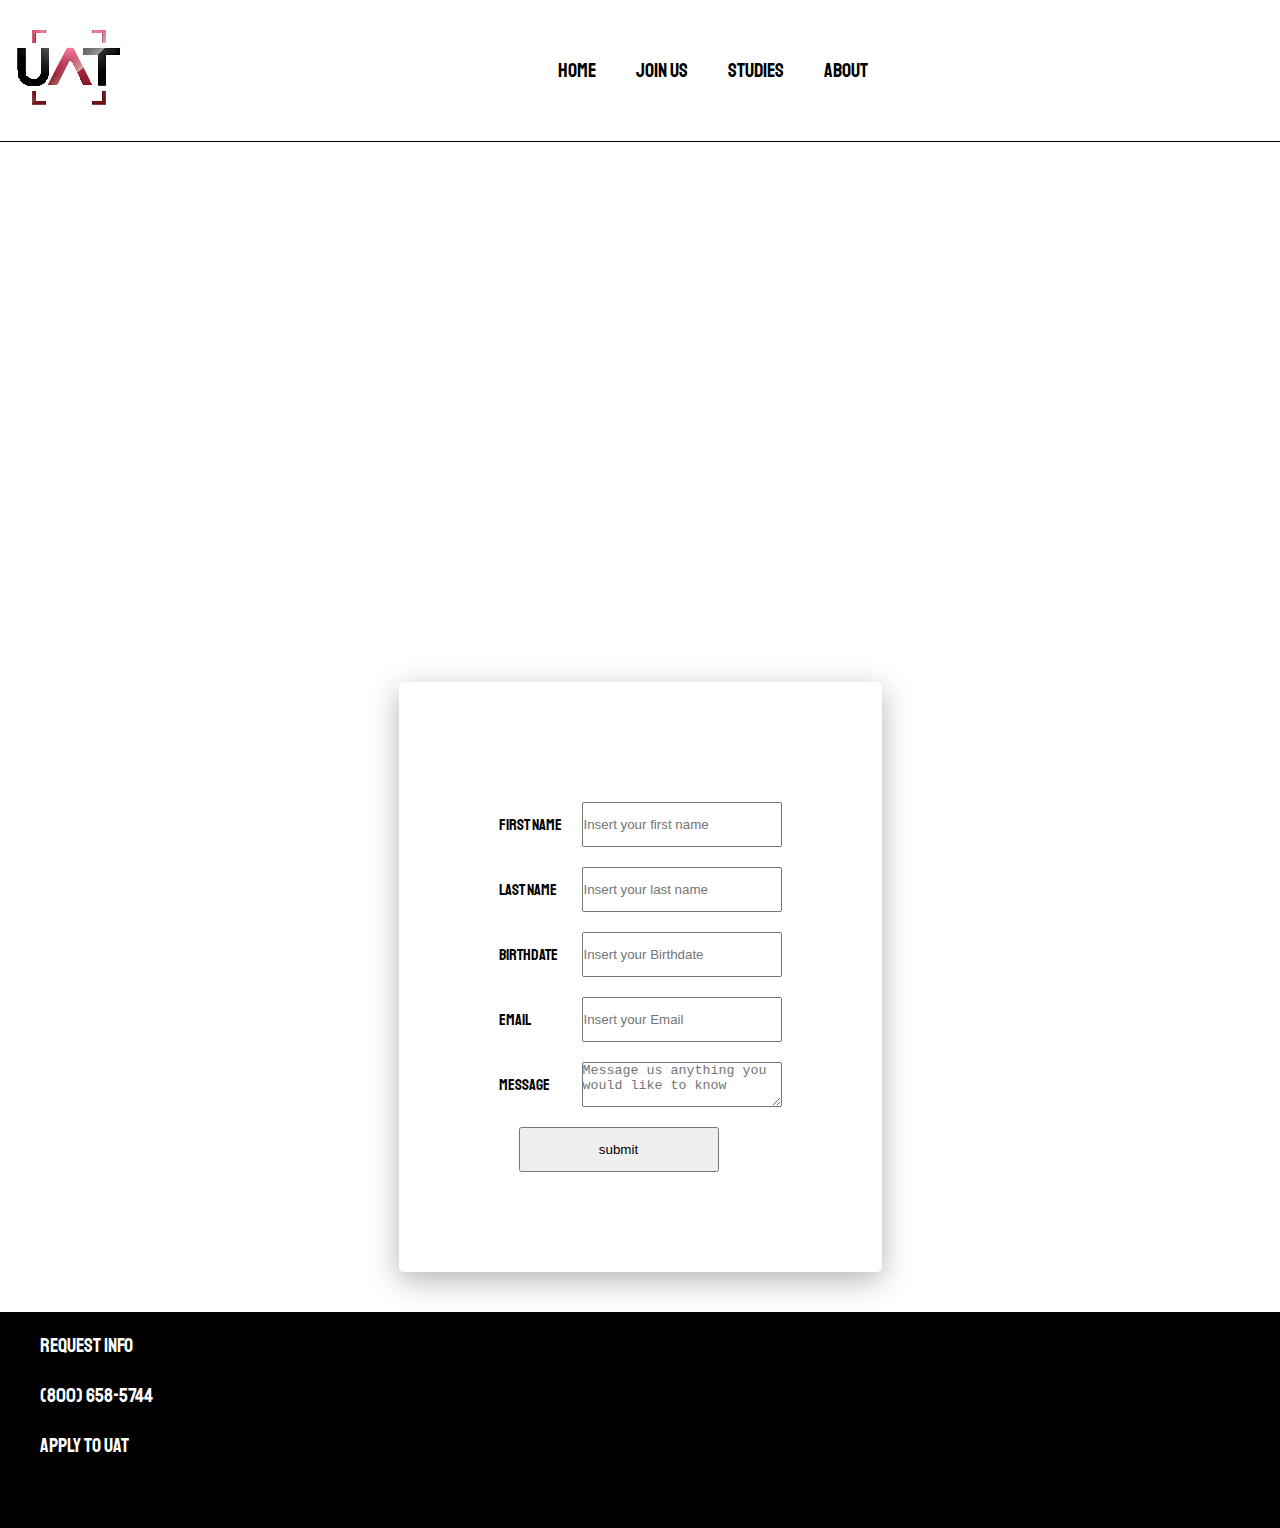
<file: join-us.html>
<!DOCTYPE html>
<html lang="en">
  <head>
    <meta charset="UTF-8" />
    <meta name="description" content="" />
    <title>University of advancing techonology</title>

    <link rel="stylesheet" href="/style.css" />
    <link
      href="https://fonts.googleapis.com/css2?family=Staatliches&display=swap"
      rel="stylesheet"
    />
    <link
      rel="stylesheet"
      href="https://cdnjs.cloudflare.com/ajax/libs/font-awesome/5.15.1/css/all.min.css"
      integrity="sha512-+4zCK9k+qNFUR5X+cKL9EIR+ZOhtIloNl9GIKS57V1MyNsYpYcUrUeQc9vNfzsWfV28IaLL3i96P9sdNyeRssA=="
      crossorigin="anonymous"
    />

    <style>
      .row {
        display: flex;
      }
    </style>
  </head>
  <body>
    <nav class="nav">
      <div class="logo">
        <img class="logo-img" src="./uat-logo.png" alt="align box" />
      </div>
      <ul class="ul1">
        <li><a href="index.html">Home</a></li>
        <li><a href="join-us.html">Join Us</a></li>
        <li><a href="studies.html">Studies</a></li>
        <li><a href="about.html">About</a></li>
      </ul>
    </nav>
    <div class="img-div">
      <h1>Apply Now</h1>
    </div>

    <div class="contactform">
      <form class="box" action="https://www.youtube.com/watch?v=twxep60Tef4">
        <label
          >First name<input
            required
            type="text"
            placeholder="Insert your first name"
        /></label>

        <label
          >Last name<input
            required
            type="text"
            placeholder="Insert your last name"
        /></label>

        <label
          >Birthdate<input
            required
            type="text"
            placeholder="Insert your Birthdate"
        /></label>

        <label
          >Email<input required type="email" placeholder="Insert your Email"
        /></label>

        <label
          >Message
          <textarea
            required
            type="text"
            placeholder="Message us anything you would like to know"
          ></textarea>
        </label>
        <input type="submit" value="submit" />
      </form>
    </div>
    <footer>
      <div class="infofooter">
        <div>Request info</div>
        <br />
        <div>(800) 658-5744</div>
        <br />
        <div><a href="admissions.html">Apply to UAT</a></div>
        <br />
      </div>
      <div class="some">
        <a href="https://www.facebook.com/" target="_blank">
          <i class="fab fa-facebook"></i
        ></a>
        <a href="https://twitter.com/twitter" target="_blank"
          ><i class="fab fa-twitter"></i
        ></a>
        <a href="https://www.instagram.com" target="_blank"
          ><i class="fab fa-instagram"></i
        ></a>
        <a href="https://www.youtube.com" target="_blank"
          ><i class="fab fa-youtube"></i
        ></a>
      </div>
    </footer>
  </body>
</html>
</file>
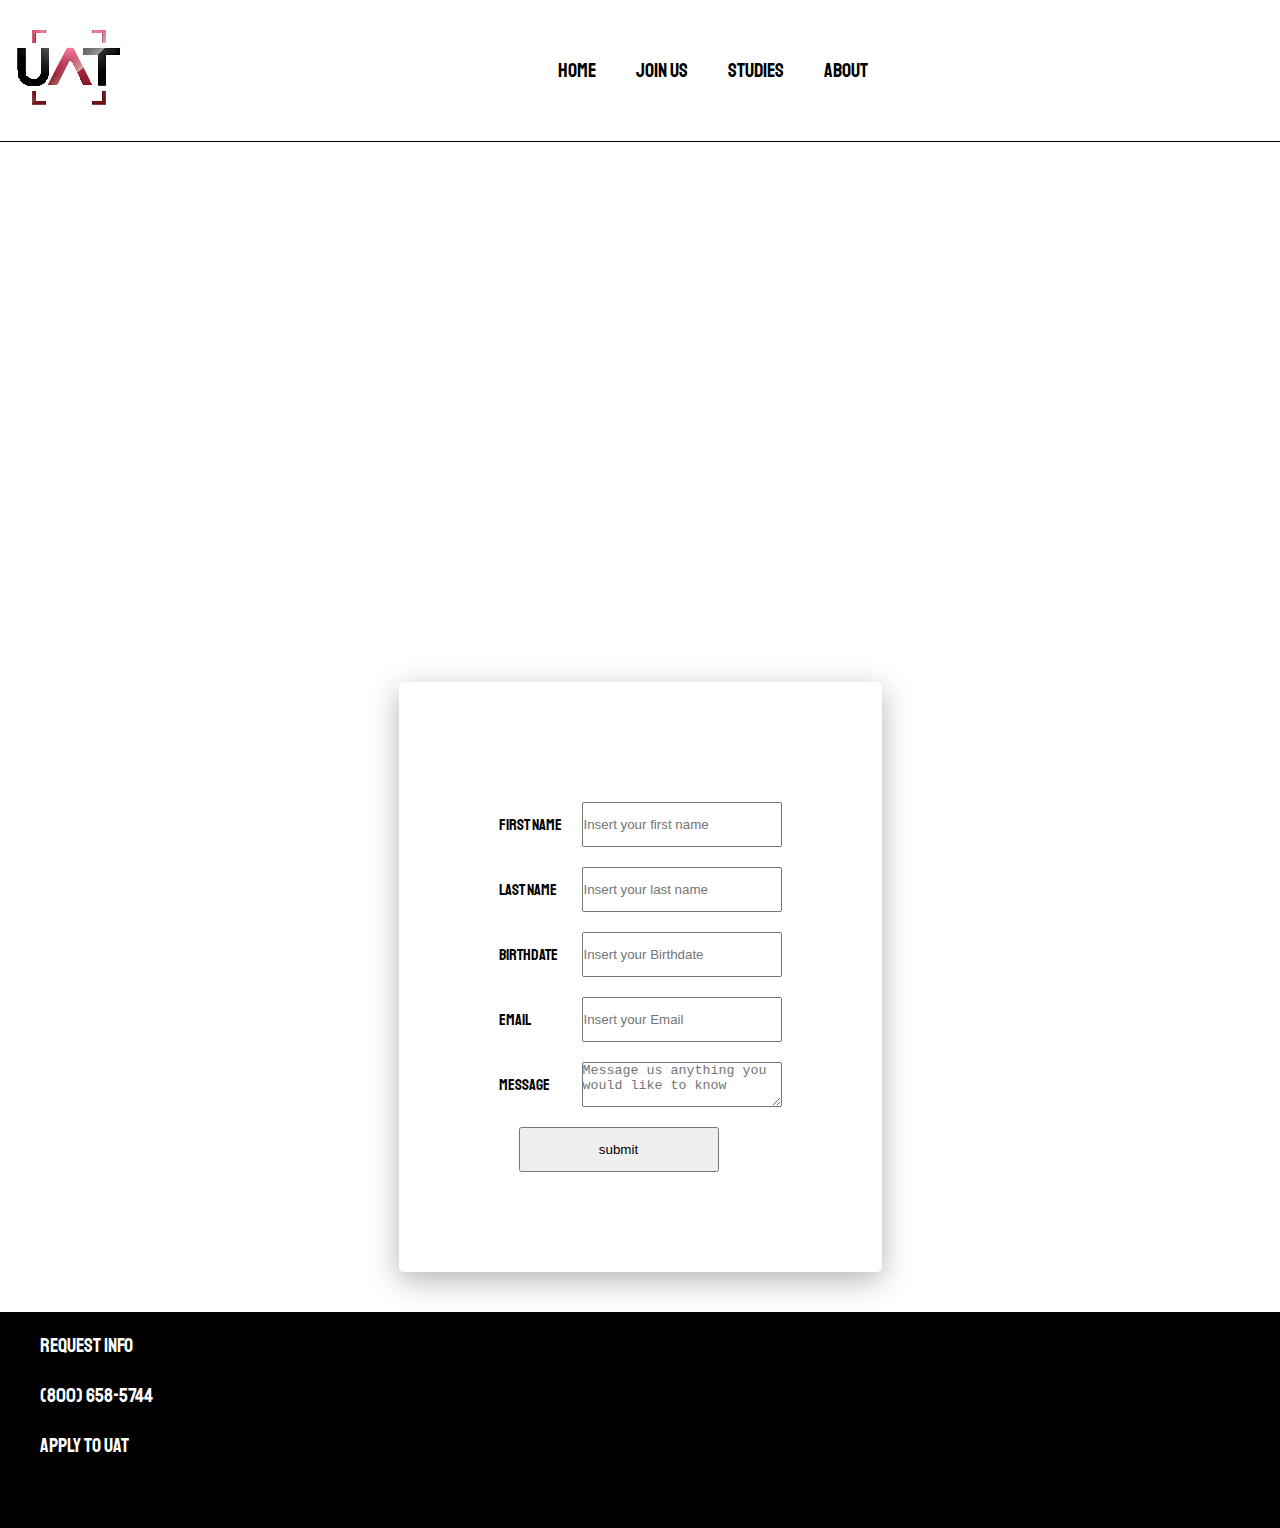
<file: University of advancing techonology/join-us.html>
<!DOCTYPE html>
<html lang="en">
  <head>
    <meta charset="UTF-8" />
    <meta name="description" content="" />
    <title>University of advancing techonology</title>

    <link rel="stylesheet" href="design.css/style.css" />
    <link
      href="https://fonts.googleapis.com/css2?family=Staatliches&display=swap"
      rel="stylesheet"
    />
    <link
      rel="stylesheet"
      href="https://cdnjs.cloudflare.com/ajax/libs/font-awesome/5.15.1/css/all.min.css"
      integrity="sha512-+4zCK9k+qNFUR5X+cKL9EIR+ZOhtIloNl9GIKS57V1MyNsYpYcUrUeQc9vNfzsWfV28IaLL3i96P9sdNyeRssA=="
      crossorigin="anonymous"
    />

    <style>
      .row {
        display: flex;
      }
    </style>
  </head>
  <body>
    <nav class="nav">
      <div class="logo">
        <img class="logo-img" src="./uat-logo.png" alt="align box" />
      </div>
      <ul class="ul1">
        <li><a href="index.html">Home</a></li>
        <li><a href="join-us.html">Join Us</a></li>
        <li><a href="studies.html">Studies</a></li>
        <li><a href="about.html">About</a></li>
      </ul>
    </nav>
    <div class="img-div">
      <h1>Apply Now</h1>
    </div>

    <div class="contactform">
      <form class="box" action="https://www.youtube.com/watch?v=twxep60Tef4">
        <label
          >First name<input
            required
            type="text"
            placeholder="Insert your first name"
        /></label>

        <label
          >Last name<input
            required
            type="text"
            placeholder="Insert your last name"
        /></label>

        <label
          >Birthdate<input
            required
            type="text"
            placeholder="Insert your Birthdate"
        /></label>

        <label
          >Email<input required type="email" placeholder="Insert your Email"
        /></label>

        <label
          >Message
          <textarea
            required
            type="text"
            placeholder="Message us anything you would like to know"
          ></textarea>
        </label>
        <input type="submit" value="submit" />
      </form>
    </div>
    <footer>
      <div class="infofooter">
        <div>Request info</div>
        <br />
        <div>(800) 658-5744</div>
        <br />
        <div><a href="admissions.html">Apply to UAT</a></div>
        <br />
      </div>
      <div class="some">
        <a href="https://www.facebook.com/" target="_blank">
          <i class="fab fa-facebook"></i
        ></a>
        <a href="https://twitter.com/twitter" target="_blank"
          ><i class="fab fa-twitter"></i
        ></a>
        <a href="https://www.instagram.com" target="_blank"
          ><i class="fab fa-instagram"></i
        ></a>
        <a href="https://www.youtube.com" target="_blank"
          ><i class="fab fa-youtube"></i
        ></a>
      </div>
    </footer>
  </body>
</html>
</file>
<file: style.css>
* {
  box-sizing: border-box;
  padding: 0;
  margin: 0;
}

.nav {
  position: 0;
  display: flex;
  text-align: center;
  width: 100%;
  overflow-x: hidden;
  border-bottom: 1px solid black;
  font-size: 20px;
}

.ul1 {
  display: flex;
  list-style: none;
  margin: auto;
  justify-content: space-between;
  padding: center;
  width: auto;
}

.column {
  float: left;
  width: 50%;
  padding: 5px;
}

.ul1 a {
  padding: 0 20px;
  color: black;
  text-decoration: none;
}

.logo-img {
  position: relative;
  margin: 10px 15px 15px 10px;
  float: left;
}

.logo {
  background: white;
}

body {
  font-family: "Staatliches";
}

.front {
  flex-basis: 50%;
  object-fit: cover;
  height: auto;
  box-shadow: 0px 8px 30px rgba(0, 0, 0, 0, 5);
  padding: 80px;
}

.picture {
  flex-basis: 50%;
  height: calc(100vh - 142px);
}

.demo1 {
  width: 100%;
  object-fit: cover;
  height: auto;
  box-shadow: 0px 8px 30px rgba(0, 0, 0, 0, 5);
  height: 100%;
}

.text-div {
  flex-basis: 50%;
  background: #99002b;
  color: white;
  line-height: 1.5;
}

.main {
  display: flex;
}

.corona {
  margin: 20px;
  font-size: 20px;
  line-height: 1.5;
  font-family: -apple-system, BlinkMacSystemFont, "Segoe UI", Roboto, Oxygen,
    Ubuntu, Cantarell, "Open Sans", "Helvetica Neue", sans-serif !important;
}

.twopicture {
  display: flex;
}

.foodhall {
  flex-basis: 50%;
}

.classroom {
  flex-basis: 50%;
}
.crim {
  display: flex;
  background-color: yellow;
  font-size: 30px;
  width: 100%;
}

.h1studies {
  text-align: center;
}

.studies {
  font-size: 20px;
  margin-left: 100px;
  margin-right: 100px;
  margin-top: 20px;
  margin-bottom: 20px;
  width: 100%;
}

.ul2 {
  list-style: none;
}

.ul2 li {
  font-family: -apple-system, BlinkMacSystemFont, "Segoe UI", Roboto, Oxygen,
    Ubuntu, Cantarell, "Open Sans", "Helvetica Neue", sans-serif;
  font-size: 2rem;
  color: black;
}

.ul2 a {
  text-decoration: none;
  color: inherit;
}
li:hover {
  text-decoration: underline;
}
.lists {
  display: flex;
  justify-content: space-around;
  margin-left: 20px;
  margin-top: 20px;
  margin-bottom: 20px;
  width: 100%;
}

footer {
  border-top: 1px solid black;
  background-color: black;
  color: white;
  font-size: 20px;
  padding-left: 20px;
  padding-top: 20px;
  padding-bottom: 20px;
}

.infofooter {
  margin-left: 20px;
}

.infofooter a {
  color: white;
  text-decoration: none;
}

.some a {
  color: white;
  margin-left: 20px;
}

@media screen and (max-width: 768px) {
  .main {
    flex-wrap: wrap;
  }
  .text-div {
    flex-basis: 100%;
  }
  .picture {
    flex-basis: 100%;
  }
}

/* -------------------------------------------------------------------------------------------------------------------------------------------------------------------------------------- */

/*
Join us page 
*/
.img-div {
  display: flex;
  justify-content: center;
  align-items: center;
  width: 100%;
  height: 500px;
  background-size: cover;
  background-image: url("https://images.unsplash.com/photo-1503676382389-4809596d5290?ixlib=rb-1.2.1&ixid=eyJhcHBfaWQiOjEyMDd9&auto=format&fit=crop&w=1055&q=80");
}

.img-div h1 {
  font-size: 4rem;
  margin: 0;
  padding: 0;
  color: white;
}

.box {
  padding: 10px;
  border-radius: 5px;
  box-shadow: 0 8px 30px rgba(0, 0, 0, 0.3);
  margin: 10px;
  padding: 100px;
}

.contactform {
  display: flex;
  justify-content: center;
  background-color: white;
  margin: 30px;
}

input,
textarea {
  height: 5vh;
  min-width: 200px;
  margin-left: 20px;
}

label {
  display: flex;
  align-items: center;
  justify-content: space-between;
  white-space: nowrap;
  margin: 20px 0px;
}
/* -------------------------------------------------------------------------------------------------------------------------------------------------------------------------------------- */

/* Studies 
*/
.ourstudy {
  text-align: center;
  margin: auto;
  font-size: 100px;
  color: aliceblue;
  padding-top: 80px;
  padding-bottom: 80px;
  background-size: cover;
  background-image: url("https://images.unsplash.com/photo-1456513080510-7bf3a84b82f8?ixlib=rb-1.2.1&ixid=eyJhcHBfaWQiOjEyMDd9&auto=format&fit=crop&w=1932&q=80");
  border-bottom: 2px solid black;
}

.head-study {
  font-size: 40px;
  text-align: center;
  background-color: yellow;
  border-top: 2px solid black;
  border-bottom: 2px solid black;
}
.study-text {
  font-size: 20px;
  padding: 10px 80px;
  margin-bottom: 50px;
  display: flex;
  font-family: arial;
  text-align: left;
  padding-top: 1cm;
}
.photo-study {
  width: 600px;
  height: 400px;
}
.ul-study {
  display: flex;
  list-style: none;
  margin: 30px;
  justify-content: space-between;
  padding: 0px 50px;
  width: auto;
  font-size: 30px;
}

/* -------------------------------------------------------------------------------------------------------------------------------------------------------------------------------------- */

/* About
*/

.aboutheader {
  margin: 100px;
  line-height: 1.5;
  text-align: center;
}

.about {
  display: flex;
  margin: auto;
}

.abouttext {
  flex-basis: 50%;
  margin: 50px;
  font-family: arial;
  line-height: 1.5;
}

.aboutheader h1 {
  margin-bottom: 50px;
}

.aboutimg {
  flex-basis: 50%;
  object-fit: cover;
  background-position: center;
  margin: 50px;
}

.aimg {
  height: 500px;
  width: 500px;
  text-decoration: none;
  color: black;
}
.ul-study a {
  text-decoration: none;
  color: black;
  font-size: 30px;
}

@media screen and (max-width: 768px) {
  .study-text {
    flex-wrap: wrap;
    padding: 10px 40px;
  }
  .photo-study {
    flex-basis: 100%;
    width: 90%;
  }
  .ul-study {
    display: block;
  }
  .ourstudy h1 {
    font-size: 80px;
  }
  .ul1 {
    justify-content: unset;
  }
  .ul1 a {
    white-space: nowrap;
  }
  .logo-img {
    width: 2cm;
  }
  .about {
    flex-wrap: wrap;
  }
  .abouttext {
    flex-basis: 100%;
  }
}
</file>
<file: University of advancing techonology/design.css/style.css>
* {
  box-sizing: border-box;
  padding: 0;
  margin: 0;
}

.nav {
  position: 0;
  display: flex;
  text-align: center;
  width: 100%;
  overflow-x: hidden;
  border-bottom: 1px solid black;
  font-size: 20px;
}

.ul1 {
  display: flex;
  list-style: none;
  margin: auto;
  justify-content: space-between;
  padding: center;
  width: auto;
}

.column {
  float: left;
  width: 50%;
  padding: 5px;
}

.ul1 a {
  padding: 0 20px;
  color: black;
  text-decoration: none;
}

.logo-img {
  position: relative;
  margin: 10px 15px 15px 10px;
  float: left;
}

.logo {
  background: white;
}

body {
  font-family: "Staatliches";
}

.front {
  flex-basis: 50%;
  object-fit: cover;
  height: auto;
  box-shadow: 0px 8px 30px rgba(0, 0, 0, 0, 5);
  padding: 80px;
}

.picture {
  flex-basis: 50%;
  height: calc(100vh - 142px);
}

.demo1 {
  width: 100%;
  object-fit: cover;
  height: auto;
  box-shadow: 0px 8px 30px rgba(0, 0, 0, 0, 5);
  height: 100%;
}

.text-div {
  flex-basis: 50%;
  background: #99002b;
  color: white;
  line-height: 1.5;
}

.main {
  display: flex;
}

.corona {
  margin: 20px;
  font-size: 20px;
  line-height: 1.5;
  font-family: -apple-system, BlinkMacSystemFont, "Segoe UI", Roboto, Oxygen,
    Ubuntu, Cantarell, "Open Sans", "Helvetica Neue", sans-serif !important;
}

.twopicture {
  display: flex;
}

.foodhall {
  flex-basis: 50%;
}

.classroom {
  flex-basis: 50%;
}
.crim {
  display: flex;
  background-color: yellow;
  font-size: 30px;
  width: 100%;
}

.h1studies {
  text-align: center;
}

.studies {
  font-size: 20px;
  margin-left: 100px;
  margin-right: 100px;
  margin-top: 20px;
  margin-bottom: 20px;
  width: 100%;
}

.ul2 {
  list-style: none;
}

.ul2 li {
  font-family: -apple-system, BlinkMacSystemFont, "Segoe UI", Roboto, Oxygen,
    Ubuntu, Cantarell, "Open Sans", "Helvetica Neue", sans-serif;
  font-size: 2rem;
  color: black;
}

.ul2 a {
  text-decoration: none;
  color: inherit;
}
li:hover {
  text-decoration: underline;
}
.lists {
  display: flex;
  justify-content: space-around;
  margin-left: 20px;
  margin-top: 20px;
  margin-bottom: 20px;
  width: 100%;
}

footer {
  border-top: 1px solid black;
  background-color: black;
  color: white;
  font-size: 20px;
  padding-left: 20px;
  padding-top: 20px;
  padding-bottom: 20px;
}

.infofooter {
  margin-left: 20px;
}

.infofooter a {
  color: white;
  text-decoration: none;
}

.some a {
  color: white;
  margin-left: 20px;
}

@media screen and (max-width: 768px) {
  .main {
    flex-wrap: wrap;
  }
  .text-div {
    flex-basis: 100%;
  }
  .picture {
    flex-basis: 100%;
  }
}

/* -------------------------------------------------------------------------------------------------------------------------------------------------------------------------------------- */

/*
Join us page 
*/
.img-div {
  display: flex;
  justify-content: center;
  align-items: center;
  width: 100%;
  height: 500px;
  background-size: cover;
  background-image: url("https://images.unsplash.com/photo-1503676382389-4809596d5290?ixlib=rb-1.2.1&ixid=eyJhcHBfaWQiOjEyMDd9&auto=format&fit=crop&w=1055&q=80");
}

.img-div h1 {
  font-size: 4rem;
  margin: 0;
  padding: 0;
  color: white;
}

.box {
  padding: 10px;
  border-radius: 5px;
  box-shadow: 0 8px 30px rgba(0, 0, 0, 0.3);
  margin: 10px;
  padding: 100px;
}

.contactform {
  display: flex;
  justify-content: center;
  background-color: white;
  margin: 30px;
}

input,
textarea {
  height: 5vh;
  min-width: 200px;
  margin-left: 20px;
}

label {
  display: flex;
  align-items: center;
  justify-content: space-between;
  white-space: nowrap;
  margin: 20px 0px;
}
/* -------------------------------------------------------------------------------------------------------------------------------------------------------------------------------------- */

/* Studies 
*/
.ourstudy {
  text-align: center;
  margin: auto;
  font-size: 100px;
  color: aliceblue;
  padding-top: 80px;
  padding-bottom: 80px;
  background-size: cover;
  background-image: url("https://images.unsplash.com/photo-1456513080510-7bf3a84b82f8?ixlib=rb-1.2.1&ixid=eyJhcHBfaWQiOjEyMDd9&auto=format&fit=crop&w=1932&q=80");
  border-bottom: 2px solid black;
}

.head-study {
  font-size: 40px;
  text-align: center;
  background-color: yellow;
  border-top: 2px solid black;
  border-bottom: 2px solid black;
}
.study-text {
  font-size: 20px;
  padding: 10px 80px;
  margin-bottom: 50px;
  display: flex;
  font-family: arial;
  text-align: left;
  padding-top: 1cm;
}
.photo-study {
  width: 600px;
  height: 400px;
}
.ul-study {
  display: flex;
  list-style: none;
  margin: 30px;
  justify-content: space-between;
  padding: 0px 50px;
  width: auto;
  font-size: 30px;
}

/* -------------------------------------------------------------------------------------------------------------------------------------------------------------------------------------- */

/* About
*/

.aboutheader {
  margin: 100px;
  line-height: 1.5;
  text-align: center;
}

.about {
  display: flex;
  margin: auto;
}

.abouttext {
  flex-basis: 50%;
  margin: 50px;
  font-family: arial;
  line-height: 1.5;
}

.aboutheader h1 {
  margin-bottom: 50px;
}

.aboutimg {
  flex-basis: 50%;
  object-fit: cover;
  background-position: center;
  margin: 50px;
}

.aimg {
  height: 500px;
  width: 500px;
  text-decoration: none;
  color: black;
}
.ul-study a {
  text-decoration: none;
  color: black;
  font-size: 30px;
}

@media screen and (max-width: 768px) {
  .study-text {
    flex-wrap: wrap;
    padding: 10px 40px;
  }
  .photo-study {
    flex-basis: 100%;
    width: 90%;
  }
  .ul-study {
    display: block;
  }
  .ourstudy h1 {
    font-size: 80px;
  }
  .ul1 {
    justify-content: unset;
  }
  .ul1 a {
    white-space: nowrap;
  }
  .logo-img {
    width: 2cm;
  }
  .about {
    flex-wrap: wrap;
  }
  .abouttext {
    flex-basis: 100%;
  }
}
</file>
